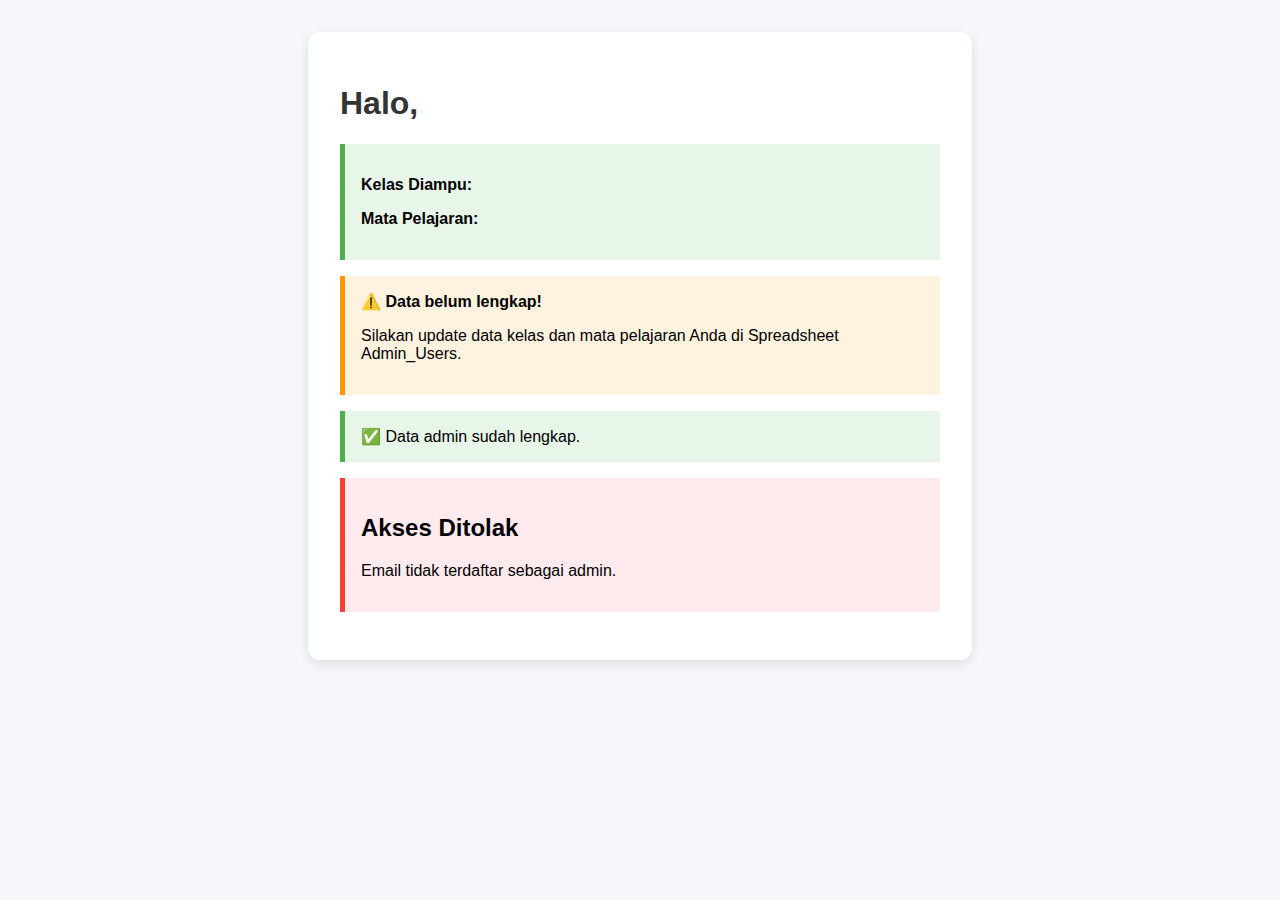
<file: dashboard.html>
<!DOCTYPE html>
<html lang="id">
  <head>
    <base target="_top" />
    <meta charset="UTF-8" />
    <meta name="viewport" content="width=device-width, initial-scale=1.0" />
    <title>Dashboard Admin</title>
    <style>
      body {
        font-family: "Segoe UI", sans-serif;
        background-color: #f5f7fa;
        margin: 0;
        padding: 2rem;
      }
      .container {
        max-width: 600px;
        margin: auto;
        background: white;
        padding: 2rem;
        border-radius: 12px;
        box-shadow: 0 4px 12px rgba(0, 0, 0, 0.1);
      }
      h1 {
        color: #333;
      }
      .info {
        margin-bottom: 1rem;
        padding: 1rem;
        border-left: 5px solid #4caf50;
        background-color: #e8f5e9;
      }
      .warning {
        border-left-color: #ff9800;
        background-color: #fff3e0;
      }
      .error {
        border-left-color: #f44336;
        background-color: #ffebee;
      }
    </style>
  </head>
  <body>
    <div class="container">
      <? if (data.success) { ?>
      <h1>
        Halo,
        <?= data.adminData.email ?>
      </h1>
      <div class="info">
        <p>
          <strong>Kelas Diampu:</strong>
          <?= data.adminData.kelas || '-' ?>
        </p>
        <p>
          <strong>Mata Pelajaran:</strong>
          <?= data.adminData.subjects.join(', ') || '-' ?>
        </p>
      </div>

      <? if (data.adminData.needsConfig) { ?>
      <div class="info warning">
        <strong>⚠️ Data belum lengkap!</strong>
        <p>
          Silakan update data kelas dan mata pelajaran Anda di Spreadsheet
          Admin_Users.
        </p>
      </div>
      <? } else { ?>
      <div class="info">✅ Data admin sudah lengkap.</div>
      <? } ?>

      <? } else { ?>
      <div class="info error">
        <h2>Akses Ditolak</h2>
        <p>
          Email <strong><?= data.email ?></strong> tidak terdaftar sebagai
          admin.
        </p>
      </div>
      <? } ?>
    </div>
  </body>
</html>
</file>
